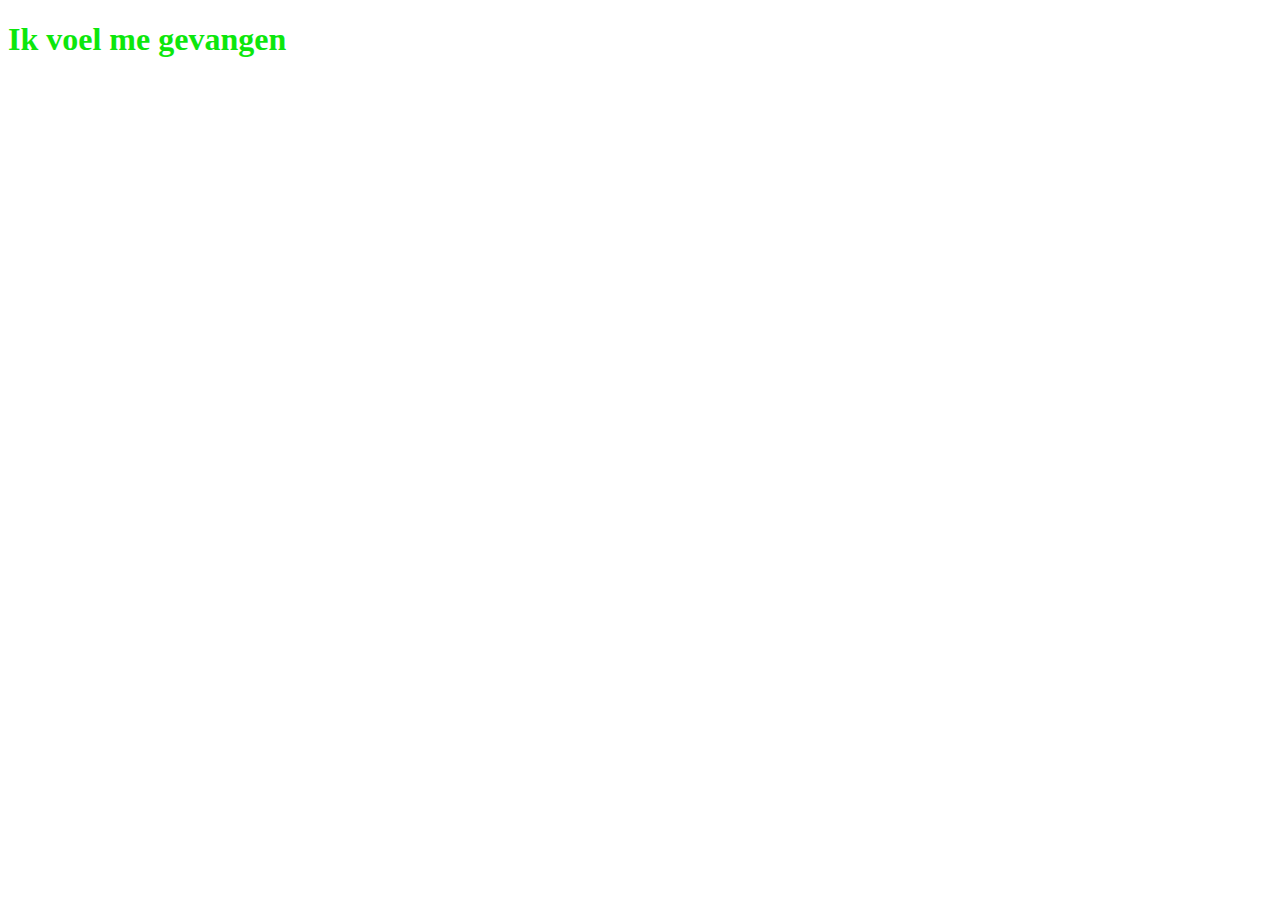
<file: index.html>
<!DOCTYPE html>
<html lang="en">
<head>
    <meta charset="UTF-8">
    <meta name="viewport" content="width=	, initial-scale=1.0">
    <title>Document</title>
    <link rel="stylesheet" href="style.css">
</head>
<body>
    <h1>Ik voel me gevangen</h1>
</body>
</html>
</file>
<file: style.css>
h1
{
    color: #0ce70c;
}
</file>
